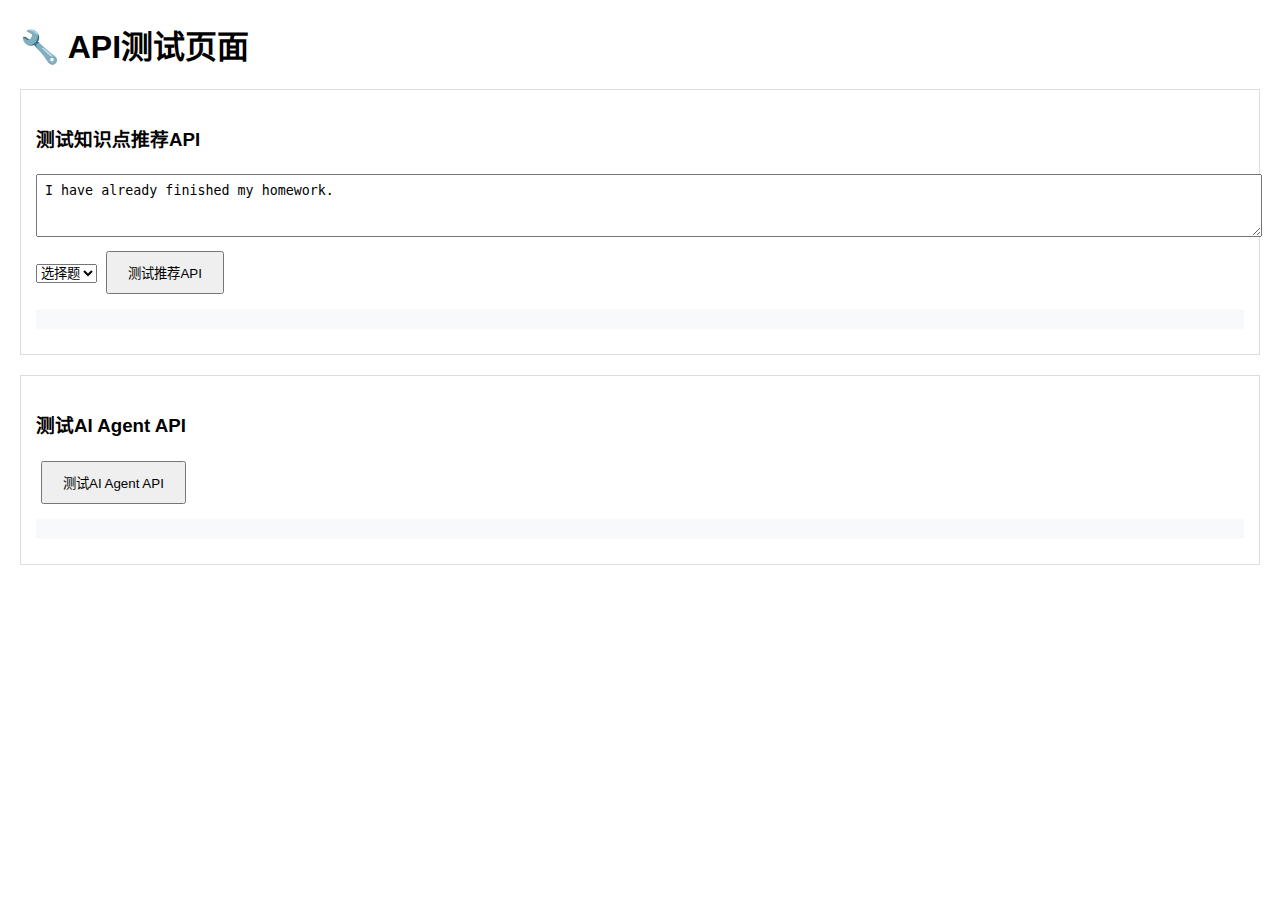
<file: test_frontend_api.html>
<!DOCTYPE html>
<html lang="zh-CN">
<head>
    <meta charset="UTF-8">
    <meta name="viewport" content="width=device-width, initial-scale=1.0">
    <title>API测试页面</title>
    <style>
        body { font-family: Arial, sans-serif; margin: 20px; }
        .test-section { margin: 20px 0; padding: 15px; border: 1px solid #ddd; }
        .result { background: #f8f9fa; padding: 10px; margin: 10px 0; }
        button { padding: 10px 20px; margin: 5px; }
        input, textarea { width: 100%; padding: 8px; margin: 5px 0; }
    </style>
</head>
<body>
    <h1>🔧 API测试页面</h1>
    
    <div class="test-section">
        <h3>测试知识点推荐API</h3>
        <textarea id="question-content" placeholder="输入题目内容" rows="3">I have already finished my homework.</textarea>
        <select id="question-type">
            <option value="选择题">选择题</option>
            <option value="填空题">填空题</option>
            <option value="问答题">问答题</option>
        </select>
        <button onclick="testSuggestAPI()">测试推荐API</button>
        <div id="suggest-result" class="result"></div>
    </div>

    <div class="test-section">
        <h3>测试AI Agent API</h3>
        <button onclick="testAIAgentAPI()">测试AI Agent API</button>
        <div id="ai-agent-result" class="result"></div>
    </div>

    <script>
        async function testSuggestAPI() {
            const content = document.getElementById('question-content').value.trim();
            const type = document.getElementById('question-type').value;
            const resultDiv = document.getElementById('suggest-result');
            
            if (!content) {
                resultDiv.innerHTML = '<p style="color: red;">请输入题目内容</p>';
                return;
            }
            
            try {
                resultDiv.innerHTML = '<p>🔄 正在调用API...</p>';
                
                const response = await fetch(`/api/annotation/suggest?t=${Date.now()}`, {
                    method: 'POST',
                    headers: {
                        'Content-Type': 'application/json',
                        'Cache-Control': 'no-cache'
                    },
                    body: JSON.stringify({
                        question_content: content,
                        question_type: type
                    })
                });
                
                const data = await response.json();
                console.log('API返回数据:', data);
                
                let html = '<h4>📊 推荐结果:</h4>';
                data.suggestions.forEach((suggestion, index) => {
                    html += `
                        <div style="border: 1px solid #ccc; margin: 10px 0; padding: 10px;">
                            <strong>${index + 1}. ${suggestion.knowledge_point_name}</strong>
                            <span style="color: blue; margin-left: 10px;">置信度: ${(suggestion.confidence * 100).toFixed(1)}%</span>
                            <p>理由: ${suggestion.reason}</p>
                            ${suggestion.matched_keywords && suggestion.matched_keywords.length > 0 ? 
                                `<p>匹配关键词: ${suggestion.matched_keywords.join(', ')}</p>` : ''
                            }
                        </div>
                    `;
                });
                
                resultDiv.innerHTML = html;
            } catch (error) {
                console.error('API调用失败:', error);
                resultDiv.innerHTML = `<p style="color: red;">API调用失败: ${error.message}</p>`;
            }
        }
        
        async function testAIAgentAPI() {
            const resultDiv = document.getElementById('ai-agent-result');
            
            try {
                resultDiv.innerHTML = '<p>🔄 正在调用AI Agent API...</p>';
                
                const response = await fetch(`/api/ai-agent/auto-annotate?t=${Date.now()}`, {
                    method: 'POST',
                    headers: {
                        'Content-Type': 'application/json',
                        'Cache-Control': 'no-cache'
                    },
                    body: JSON.stringify({
                        question: {
                            content: "I have already finished my homework.",
                            question_type: "选择题",
                            answer: "already"
                        }
                    })
                });
                
                const data = await response.json();
                console.log('AI Agent返回数据:', data);
                
                let html = '<h4>🤖 AI Agent结果:</h4>';
                html += `<p><strong>题目:</strong> ${data.question_content}</p>`;
                html += `<p><strong>应用标注数:</strong> ${data.applied_count}</p>`;
                html += '<h5>自动标注建议:</h5>';
                
                data.auto_annotations.forEach((annotation, index) => {
                    html += `
                        <div style="border: 1px solid #ccc; margin: 10px 0; padding: 10px;">
                            <strong>${index + 1}. ${annotation.knowledge_point_name}</strong>
                            <span style="color: blue; margin-left: 10px;">置信度: ${(annotation.confidence * 100).toFixed(1)}%</span>
                            <span style="color: green; margin-left: 10px;">决策分数: ${annotation.decision_score.toFixed(3)}</span>
                            <p>理由: ${annotation.reason}</p>
                        </div>
                    `;
                });
                
                resultDiv.innerHTML = html;
            } catch (error) {
                console.error('AI Agent API调用失败:', error);
                resultDiv.innerHTML = `<p style="color: red;">AI Agent API调用失败: ${error.message}</p>`;
            }
        }
    </script>
</body>
</html>
</file>
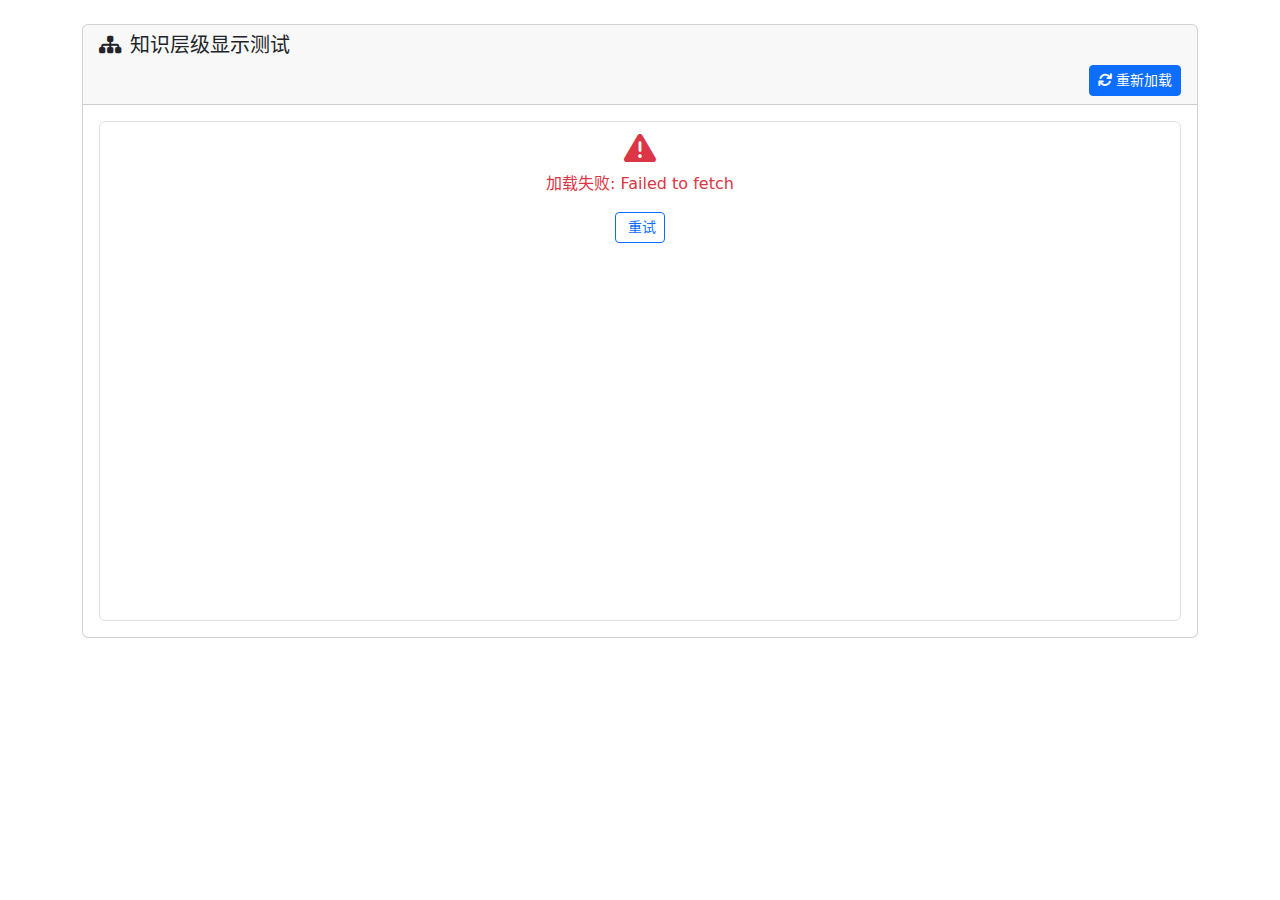
<file: test_hierarchy_display.html>
<!DOCTYPE html>
<html lang="zh-CN">
<head>
    <meta charset="UTF-8">
    <meta name="viewport" content="width=device-width, initial-scale=1.0">
    <title>知识层级显示测试</title>
    <link href="https://cdn.jsdelivr.net/npm/bootstrap@5.1.3/dist/css/bootstrap.min.css" rel="stylesheet">
    <link href="https://cdnjs.cloudflare.com/ajax/libs/font-awesome/6.0.0/css/all.min.css" rel="stylesheet">
    <style>
        /* 知识层级样式 */
        .hierarchy-container {
            max-height: 480px;
            overflow-y: auto;
        }

        .hierarchy-header {
            display: flex;
            justify-content: space-between;
            align-items: center;
            padding-bottom: 10px;
            border-bottom: 1px solid #dee2e6;
        }

        .hierarchy-stats {
            display: flex;
            gap: 8px;
        }

        .hierarchy-tree {
            padding: 15px 0;
        }

        .tree-node {
            margin-bottom: 8px;
        }

        .node-content {
            padding: 8px 12px;
            background-color: #f8f9fa;
            border: 1px solid #e9ecef;
            border-radius: 6px;
            transition: all 0.2s;
            cursor: pointer;
        }

        .node-content:hover {
            background-color: #e9ecef;
            border-color: #adb5bd;
        }

        .node-children {
            margin-top: 5px;
            padding-left: 10px;
            border-left: 2px solid #dee2e6;
        }

        .tree-node .fas {
            color: #6c757d;
        }

        .tree-node .fa-folder {
            color: #ffc107;
        }

        .tree-node .fa-file {
            color: #17a2b8;
        }
    </style>
</head>
<body>
    <div class="container mt-4">
        <div class="row">
            <div class="col-12">
                <div class="card">
                    <div class="card-header">
                        <h5><i class="fas fa-sitemap me-2"></i>知识层级显示测试</h5>
                        <button class="btn btn-primary btn-sm float-end" onclick="loadKnowledgeHierarchy()">
                            <i class="fas fa-refresh me-1"></i>重新加载
                        </button>
                    </div>
                    <div class="card-body">
                        <div id="knowledge-hierarchy" style="height: 500px; border: 1px solid #dee2e6; border-radius: 0.375rem; padding: 10px;">
                            <div class="text-center">
                                <button class="btn btn-outline-primary" onclick="loadKnowledgeHierarchy()">
                                    <i class="fas fa-sitemap me-1"></i>加载知识层级结构
                                </button>
                            </div>
                        </div>
                    </div>
                </div>
            </div>
        </div>
    </div>

    <script>
        const API_BASE_URL = 'https://english-knowledge-graph-2ktxa4o24-chao-wangs-projects-dfded257.vercel.app/api';

        // 显示加载状态
        function showLoading(containerId) {
            document.getElementById(containerId).innerHTML = `
                <div class="text-center">
                    <div class="spinner-border text-primary" role="status">
                        <span class="visually-hidden">Loading...</span>
                    </div>
                    <p class="mt-2">正在加载知识层级结构...</p>
                </div>
            `;
        }

        // 显示错误信息
        function showError(containerId, message) {
            document.getElementById(containerId).innerHTML = `
                <div class="text-center text-danger">
                    <i class="fas fa-exclamation-triangle fa-2x mb-2"></i>
                    <p>${message}</p>
                    <button class="btn btn-outline-primary btn-sm" onclick="loadKnowledgeHierarchy()">
                        <i class="fas fa-retry me-1"></i>重试
                    </button>
                </div>
            `;
        }

        // 加载知识点层级结构
        async function loadKnowledgeHierarchy() {
            try {
                showLoading('knowledge-hierarchy');
                console.log('开始加载知识层级...');
                
                const response = await fetch(`${API_BASE_URL}/knowledge/hierarchy/tree`);
                console.log('API响应状态:', response.status);
                
                if (!response.ok) {
                    throw new Error(`API请求失败: ${response.status}`);
                }
                
                const data = await response.json();
                console.log('知识点层级结构:', data);
                
                displayKnowledgeHierarchy(data);
            } catch (error) {
                console.error('加载知识点层级失败:', error);
                showError('knowledge-hierarchy', `加载失败: ${error.message}`);
            }
        }

        // 显示知识点层级结构
        function displayKnowledgeHierarchy(data) {
            const container = document.getElementById('knowledge-hierarchy');
            
            if (!data.hierarchy || data.hierarchy.length === 0) {
                container.innerHTML = `
                    <div class="text-center text-muted">
                        <i class="fas fa-sitemap fa-3x mb-3"></i>
                        <p>暂无知识点层级数据</p>
                    </div>
                `;
                return;
            }
            
            console.log('开始构建层级树结构...');
            
            // 构建层级树结构
            const hierarchyMap = new Map();
            const rootNodes = new Set();
            
            // 处理层级数据
            data.hierarchy.forEach(item => {
                const parentName = item.parent_name;
                const childName = item.child_name;
                
                if (!hierarchyMap.has(parentName)) {
                    hierarchyMap.set(parentName, {
                        name: parentName,
                        id: item.parent_id,
                        children: []
                    });
                }
                
                hierarchyMap.get(parentName).children.push({
                    name: childName,
                    id: item.child_id
                });
                
                // 记录所有出现的节点
                rootNodes.add(parentName);
            });
            
            // 找到真正的根节点（不作为任何节点的子节点）
            const childNodes = new Set();
            data.hierarchy.forEach(item => {
                childNodes.add(item.child_name);
            });
            
            const realRootNodes = Array.from(rootNodes).filter(node => !childNodes.has(node));
            console.log('根节点:', realRootNodes);
            console.log('层级映射:', hierarchyMap);
            
            // 生成HTML
            let hierarchyHTML = `
                <div class="hierarchy-container">
                    <div class="hierarchy-header mb-3">
                        <h6><i class="fas fa-sitemap me-2"></i>知识点层级结构</h6>
                        <div class="hierarchy-stats">
                            <span class="badge bg-primary me-2">总节点: ${hierarchyMap.size}</span>
                            <span class="badge bg-success me-2">关系: ${data.hierarchy.length}</span>
                            <span class="badge bg-info">根节点: ${realRootNodes.length}</span>
                        </div>
                    </div>
                    <div class="hierarchy-tree">
            `;
            
            // 渲染根节点及其子树
            realRootNodes.forEach(rootName => {
                if (hierarchyMap.has(rootName)) {
                    hierarchyHTML += generateTreeNode(hierarchyMap.get(rootName), hierarchyMap, 0);
                }
            });
            
            hierarchyHTML += `
                    </div>
                </div>
            `;
            
            console.log('生成的HTML长度:', hierarchyHTML.length);
            container.innerHTML = hierarchyHTML;
            console.log('知识层级显示完成');
        }

        // 生成树节点HTML
        function generateTreeNode(node, hierarchyMap, level) {
            const hasChildren = node.children && node.children.length > 0;
            
            let nodeHTML = `
                <div class="tree-node" style="margin-left: ${level * 20}px;">
                    <div class="node-content">
                        <i class="fas fa-${hasChildren ? 'folder' : 'file'} me-2"></i>
                        <strong>${node.name}</strong>
                        <span class="text-muted ms-2">(${node.id})</span>
                        ${hasChildren ? `<span class="badge bg-secondary ms-2">${node.children.length}</span>` : ''}
                    </div>
            `;
            
            // 渲染子节点
            if (hasChildren) {
                nodeHTML += '<div class="node-children">';
                node.children.forEach(child => {
                    if (hierarchyMap.has(child.name)) {
                        // 如果子节点也有子节点，递归渲染
                        nodeHTML += generateTreeNode(hierarchyMap.get(child.name), hierarchyMap, level + 1);
                    } else {
                        // 叶子节点
                        nodeHTML += `
                            <div class="tree-node" style="margin-left: ${(level + 1) * 20}px;">
                                <div class="node-content">
                                    <i class="fas fa-file me-2"></i>
                                    ${child.name}
                                    <span class="text-muted ms-2">(${child.id})</span>
                                </div>
                            </div>
                        `;
                    }
                });
                nodeHTML += '</div>';
            }
            
            nodeHTML += '</div>';
            return nodeHTML;
        }

        // 页面加载时自动加载知识层级
        document.addEventListener('DOMContentLoaded', function() {
            console.log('页面加载完成，开始加载知识层级...');
            loadKnowledgeHierarchy();
        });
    </script>
</body>
</html>
</file>
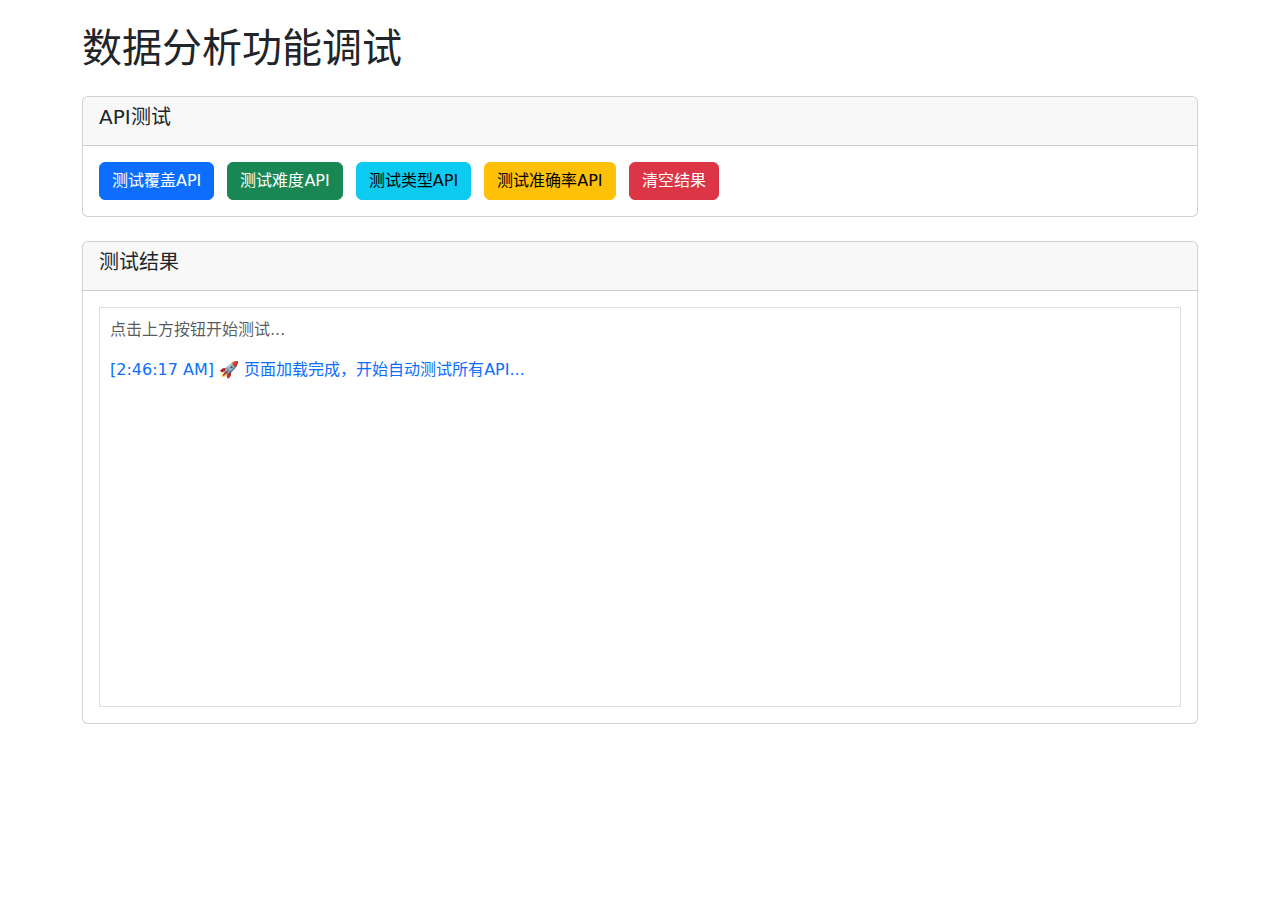
<file: frontend/templates/debug.html>
<!DOCTYPE html>
<html lang="zh-CN">
<head>
    <meta charset="UTF-8">
    <title>数据分析调试页面</title>
    <link href="https://cdn.jsdelivr.net/npm/bootstrap@5.1.3/dist/css/bootstrap.min.css" rel="stylesheet">
</head>
<body>
    <div class="container mt-4">
        <h1>数据分析功能调试</h1>
        
        <div class="row mt-4">
            <div class="col-md-12">
                <div class="card">
                    <div class="card-header">
                        <h5>API测试</h5>
                    </div>
                    <div class="card-body">
                        <button class="btn btn-primary me-2" onclick="testCoverageAPI()">测试覆盖API</button>
                        <button class="btn btn-success me-2" onclick="testDifficultyAPI()">测试难度API</button>
                        <button class="btn btn-info me-2" onclick="testTypeAPI()">测试类型API</button>
                        <button class="btn btn-warning me-2" onclick="testAccuracyAPI()">测试准确率API</button>
                        <button class="btn btn-danger" onclick="clearResults()">清空结果</button>
                    </div>
                </div>
            </div>
        </div>
        
        <div class="row mt-4">
            <div class="col-md-12">
                <div class="card">
                    <div class="card-header">
                        <h5>测试结果</h5>
                    </div>
                    <div class="card-body">
                        <div id="test-results" style="height: 400px; overflow-y: auto; border: 1px solid #ddd; padding: 10px;">
                            <p class="text-muted">点击上方按钮开始测试...</p>
                        </div>
                    </div>
                </div>
            </div>
        </div>
    </div>

    <script>
        const API_BASE_URL = '/api';
        
        function log(message, type = 'info') {
            const results = document.getElementById('test-results');
            const timestamp = new Date().toLocaleTimeString();
            const color = {
                'info': 'text-primary',
                'success': 'text-success', 
                'error': 'text-danger',
                'warning': 'text-warning'
            }[type] || 'text-dark';
            
            results.innerHTML += `<div class="${color}">[${timestamp}] ${message}</div>`;
            results.scrollTop = results.scrollHeight;
        }
        
        function clearResults() {
            document.getElementById('test-results').innerHTML = '<p class="text-muted">结果已清空...</p>';
        }
        
        async function testCoverageAPI() {
            log('🔍 测试知识点覆盖API...', 'info');
            try {
                const response = await fetch(`${API_BASE_URL}/analytics/coverage`);
                log(`📡 API响应状态: ${response.status} ${response.statusText}`, response.ok ? 'success' : 'error');
                
                if (response.ok) {
                    const data = await response.json();
                    log(`📊 覆盖数据: 总知识点 ${data.summary?.total_knowledge_points || 0}, 覆盖率 ${data.summary?.coverage_rate || 0}%`, 'success');
                    log(`📋 数据详情: ${JSON.stringify(data, null, 2)}`, 'info');
                } else {
                    log(`❌ API调用失败: ${response.status}`, 'error');
                }
            } catch (error) {
                log(`❌ 网络错误: ${error.message}`, 'error');
            }
        }
        
        async function testDifficultyAPI() {
            log('🔍 测试难度分布API...', 'info');
            try {
                const response = await fetch(`${API_BASE_URL}/analytics/difficulty-distribution`);
                log(`📡 API响应状态: ${response.status} ${response.statusText}`, response.ok ? 'success' : 'error');
                
                if (response.ok) {
                    const data = await response.json();
                    log(`📊 难度分布: 总题目 ${data.total_questions || 0}`, 'success');
                    log(`📋 分布详情: ${JSON.stringify(data.difficulty_distribution || [], null, 2)}`, 'info');
                } else {
                    log(`❌ API调用失败: ${response.status}`, 'error');
                }
            } catch (error) {
                log(`❌ 网络错误: ${error.message}`, 'error');
            }
        }
        
        async function testTypeAPI() {
            log('🔍 测试类型分布API...', 'info');
            try {
                const response = await fetch(`${API_BASE_URL}/analytics/type-distribution`);
                log(`📡 API响应状态: ${response.status} ${response.statusText}`, response.ok ? 'success' : 'error');
                
                if (response.ok) {
                    const data = await response.json();
                    log(`📊 类型分布: 总题目 ${data.total_questions || 0}`, 'success');
                    log(`📋 分布详情: ${JSON.stringify(data.type_distribution || [], null, 2)}`, 'info');
                } else {
                    log(`❌ API调用失败: ${response.status}`, 'error');
                }
            } catch (error) {
                log(`❌ 网络错误: ${error.message}`, 'error');
            }
        }
        
        async function testAccuracyAPI() {
            log('🔍 测试AI准确率API...', 'info');
            try {
                const response = await fetch(`${API_BASE_URL}/analytics/ai-agent-accuracy`);
                log(`📡 API响应状态: ${response.status} ${response.statusText}`, response.ok ? 'success' : 'error');
                
                if (response.ok) {
                    const data = await response.json();
                    log(`🤖 AI准确率: ${data.accuracy_analysis?.accuracy_rate || 0}%`, 'success');
                    log(`📋 准确率详情: ${JSON.stringify(data, null, 2)}`, 'info');
                } else {
                    log(`❌ API调用失败: ${response.status}`, 'error');
                }
            } catch (error) {
                log(`❌ 网络错误: ${error.message}`, 'error');
            }
        }
        
        // 页面加载时自动测试
        document.addEventListener('DOMContentLoaded', function() {
            log('🚀 页面加载完成，开始自动测试所有API...', 'info');
            setTimeout(testCoverageAPI, 1000);
            setTimeout(testDifficultyAPI, 2000);
            setTimeout(testTypeAPI, 3000);
            setTimeout(testAccuracyAPI, 4000);
        });
    </script>
</body>
</html>
</file>
